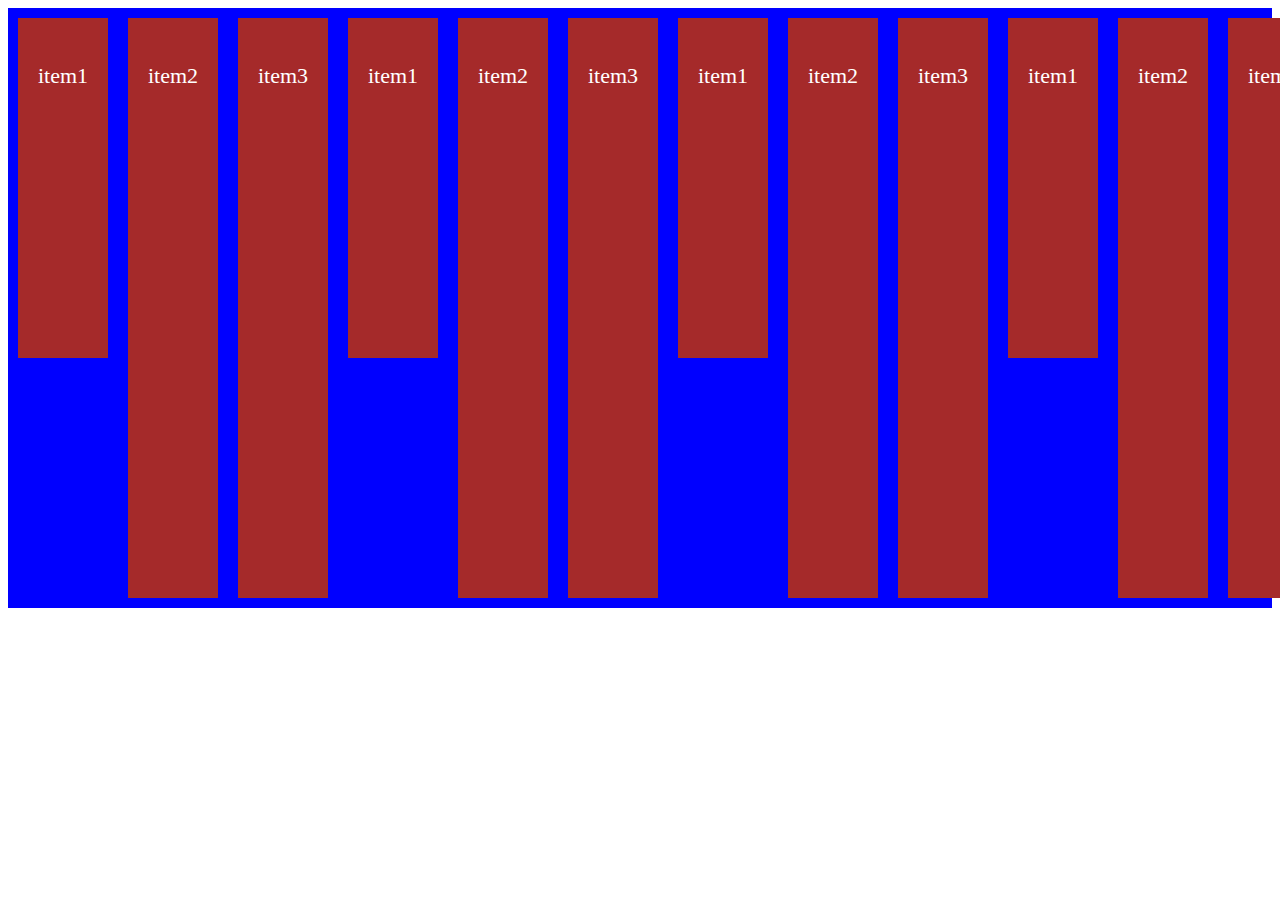
<file: flex.html>
<!DOCTYPE html>
<html lang="en">
<head>
    <meta charset="UTF-8">
    <meta name="viewport" content="width=device-width, initial-scale=1.0">
    <title>Flexbox Layout</title>
    <style>
        .flex-container {
            display: flex;
            background-color: blue;
            /* justify-content: center; */
            /* align-items: center; */
            height: 600px;
            align-content: flex-start;
        }
    
        .flex-container>div {
            color: white;
            padding: 20px;
            margin: 10px;
            line-height: 75px;
            font-size: 22px;
            background-color: brown;
            width: 50px;
        }
    
        .item1 {
            height: 300px;
          }
    </style>
</head>
<body>
        <div class="flex-container">
            <div class="item1">item1</div>
            <div class="item2">item2</div>
            <div class="item3">item3</div>
            <div class="item1">item1</div>
              <div class="item2">item2</div>
              <div class="item3">item3</div>
              <div class="item1">item1</div>
              <div class="item2">item2</div>
              <div class="item3">item3</div>
              <div class="item1">item1</div>
              <div class="item2">item2</div>
              <div class="item3">item3</div>
              <div class="item1">item1</div>
              <div class="item2">item2</div>
              <div class="item3">item3</div>
              <div class="item1">item1</div>
              <div class="item2">item2</div>
              <div class="item3">item3</div>
        </div>
</body>
</html>
</file>
